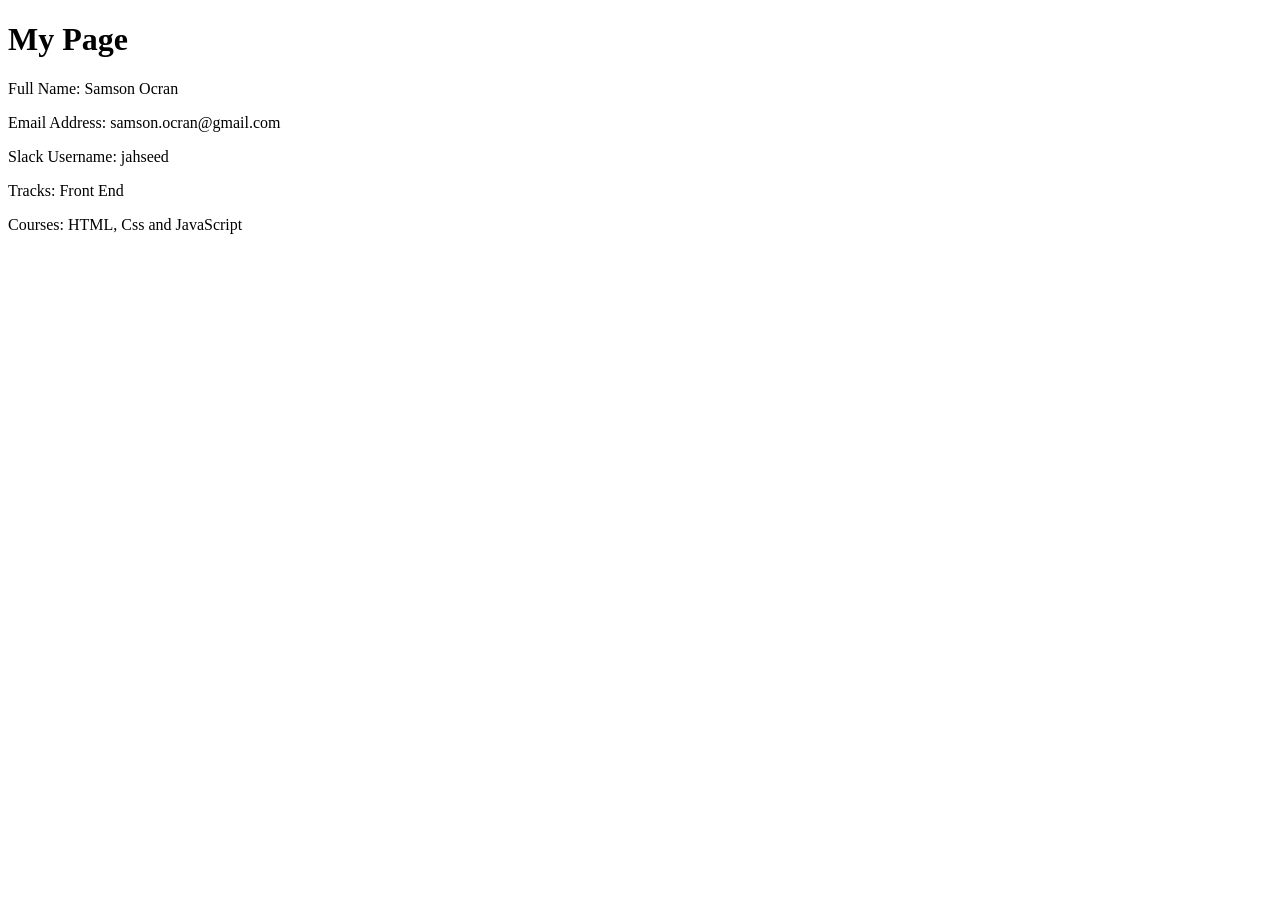
<file: mypage.html>
<!DOCTYPE html>
<html>
	<head>
		<title>Jahseed</title>
	</head>
	<body>
		<h1>My Page</h1>
		<p>Full Name: Samson Ocran</p>
		<p>Email Address: samson.ocran@gmail.com</p>
		<p>Slack Username: jahseed</p>
		<p>Tracks: Front End</p>
		<p>Courses: HTML, Css and JavaScript</p>
	</body>
</html>
</file>
